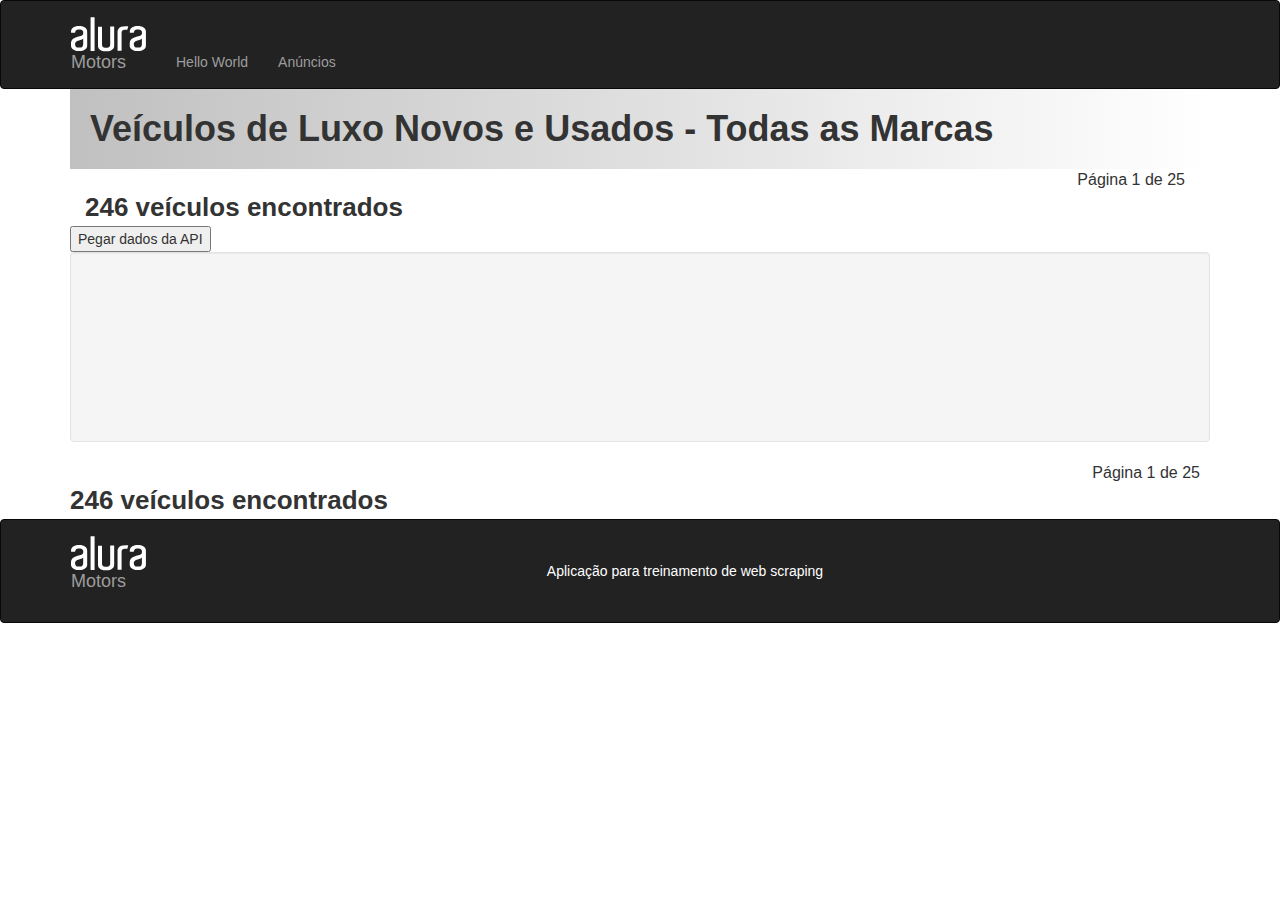
<file: index.html>
<!DOCTYPE html>

<html lang="pt-br">

<head>
	<meta charset="utf-8" />
	<meta content="width=device-width, initial-scale=1, shrink-to-fit=no" name="viewport" />
	<title>Alura Motors</title>
	<style>
		/*Regra para a animacao*/
		@keyframes spin {
			0% {
				transform: rotate(0deg);
			}

			100% {
				transform: rotate(360deg);
			}
		}

		/*Mudando o tamanho do icone de resposta*/
		div.glyphicon {
			color: #6B8E23;
			font-size: 38px;
		}

		/*Classe que mostra a animacao 'spin'*/
		.loader {
			border: 16px solid #f3f3f3;
			border-radius: 50%;
			border-top: 16px solid #3498db;
			width: 80px;
			height: 80px;
			-webkit-animation: spin 2s linear infinite;
			animation: spin 2s linear infinite;
		}
	</style>
	<link crossorigin="anonymous" href="https://maxcdn.bootstrapcdn.com/bootstrap/3.3.7/css/bootstrap.min.css"
		integrity="sha384-BVYiiSIFeK1dGmJRAkycuHAHRg32OmUcww7on3RYdg4Va+PmSTsz/K68vbdEjh4u" rel="stylesheet" />
	<link href="css/styles.css" media="all" rel="stylesheet" />
	<script src="https://code.jquery.com/jquery-1.12.4.js"></script>
	<script crossorigin="anonymous" integrity="sha384-Tc5IQib027qvyjSMfHjOMaLkfuWVxZxUPnCJA7l2mCWNIpG9mGCD8wGNIcPD7Txa"
		src="https://maxcdn.bootstrapcdn.com/bootstrap/3.3.7/js/bootstrap.min.js"></script>
	<!-- <script> requisitar("https://IdolizedBriefChief.popoflipe.repl.co/produtos?_page=1&_limit=10"); </script> -->
</head>

<body cz-shortcut-listen="true">
	<noscript>You need to enable JavaScript to run this app.</noscript>
	<div aria-labelledby="loadingModal_label" class="modal fade" data-backdrop="static" id="loadingModal" role="dialog"
		tabindex="-1">
		<div class="modal-dialog" role="document">
			<div class="modal-content">
				<div class="modal-header">
					<h5 class="modal-title" id="loadingModal_label">
						<span class="glyphicon glyphicon-refresh"></span>Aguarde...
					</h5>
				</div>
				<div class="modal-body">
					<div class="alert" role="alert">
						<center>
							<div class="loader" id="loader"></div><br />
							<h4><b id="loadingModal_content"></b></h4>
						</center>
					</div>
				</div>
			</div>
		</div>
	</div>
	<div id="root">
		<header>
			<nav class="navbar navbar-inverse" style="margin-bottom: 0;">
				<div class="container" style="margin-bottom: -20px;">
					<div class="navbar">
						<a class="navbar-brand" href="./index.html" title="Alura Motors">
							<img alt="Alura" class="d-inline-block align-top" src="img/alura-logo.svg" />Motors
						</a>
						<ul class="nav navbar-nav" style="margin-top: 35px;">
							<li><a href="./hello-world.html">Hello World</a></li>
							<li><a href="./index.html">Anúncios</a></li>
						</ul>
					</div>
				</div>
			</nav>
		</header>
		<div class="container">
			<h1 class="sub-header">Veículos de Luxo Novos e Usados - Todas as Marcas</h1>
			<div class="row">
				<div class="col-md-12">
					<div class="container" style="width: 100%">
						<div class="type-select">246 veículos encontrados</div>
						<div class="container-pagination" style="float: right">
							<span class="info-pages">Página 1 de 25</span>
						</div>
					</div>
					<button id="botaoAPI" > Pegar dados da API</button>
					<div id="container-cards" style="height: 100%">
						<div id="cardAPI" class="well card">
						</div>
					</div>
					<div class="type-select">246 veículos encontrados</div>
					<div class="container-pagination" style="float: right">
						<span class="info-pages">Página 1 de 25</span>
					</div>
				</div>
			</div>
		</div>
	</div>
</body>

<footer>
	<nav class="navbar navbar-inverse">
		<div class="container" style="margin-bottom: 10px;">
			<div class="navbar">
				<a class="navbar-brand" href="./index.php" title="Alura Motors">
					<img alt="Alura" class="d-inline-block align-top" src="img/alura-logo.svg" />Motors
				</a>
				<p style="color: #fff; text-align: center; margin-top: 40px;">Aplicação para treinamento de web scraping
				</p>
			</div>
		</div>
	</nav>
</footer>

<script src="js/index.js" type="text/javascript"></script>

</html>
</file>
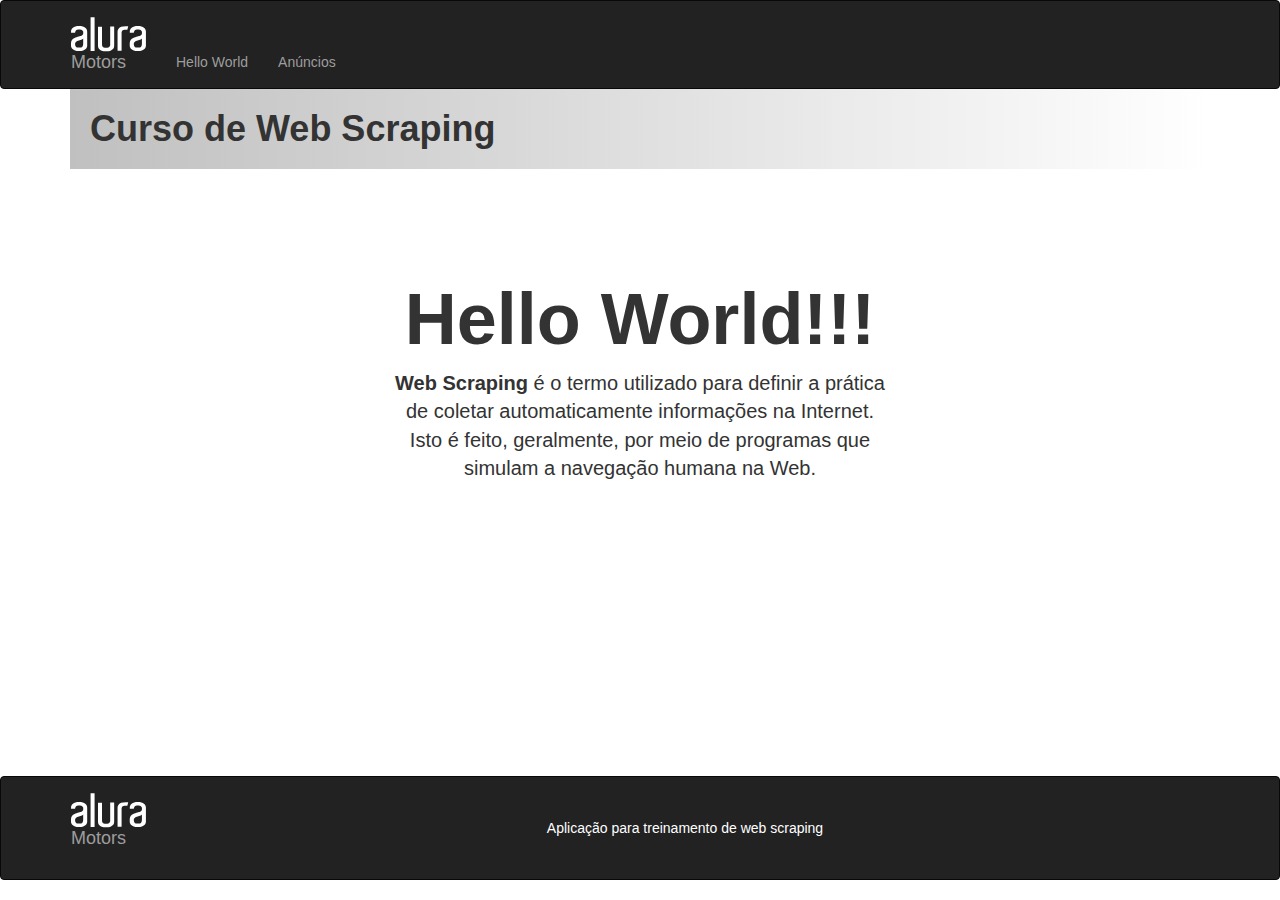
<file: hello-world.html>
<!DOCTYPE html>
<html lang="pt-br">
<head>
    <meta charset="utf-8">
    <meta name="viewport" content="width=device-width, initial-scale=1, shrink-to-fit=no">

    <title>Alura Motors</title>
	<link rel="stylesheet" href="https://maxcdn.bootstrapcdn.com/bootstrap/3.3.7/css/bootstrap.min.css" integrity="sha384-BVYiiSIFeK1dGmJRAkycuHAHRg32OmUcww7on3RYdg4Va+PmSTsz/K68vbdEjh4u" crossorigin="anonymous">
	<link rel="stylesheet" href="css/styles.css" media="all">

	<script src="https://code.jquery.com/jquery-1.12.4.js"></script>
	<script src="https://maxcdn.bootstrapcdn.com/bootstrap/3.3.7/js/bootstrap.min.js" integrity="sha384-Tc5IQib027qvyjSMfHjOMaLkfuWVxZxUPnCJA7l2mCWNIpG9mGCD8wGNIcPD7Txa" crossorigin="anonymous"></script>
	<script type="text/javascript" src="js/index.js"></script>

</head>
<body cz-shortcut-listen="true">
    <noscript>You need to enable JavaScript to run this app.</noscript>

    <div id="root">
        <header>
            <nav class="navbar navbar-inverse" style="margin-bottom: 0;">
                <div class="container" style="margin-bottom: -20px;">
                    <div class="navbar">
                        <a href="./index.html" class="navbar-brand" title="Alura Motors">
                            <img src="img/alura-logo.svg" class="d-inline-block align-top" alt="Alura">Motors
                        </a>
                        <ul class="nav navbar-nav" style="margin-top: 35px;">
                            <li><a href="./hello-world.html">Hello World</a></li>
                            <li><a href="./index.html">Anúncios</a></li>
                        </ul>
                    </div>
                </div>
            </nav>
        </header>

		<div class="container">
			<h1 class="sub-header">Curso de Web Scraping</h1>
			<div class="row">
				<div class="col-md-12">
					<div class="container" style="width: 100%;">
                <h1 id="hello-world">Hello World!!!</h1>
                <p class="definition"><b>Web Scraping</b> é o termo utilizado para definir a prática de coletar automaticamente informações na Internet. Isto é feito, geralmente, por meio de programas que simulam a navegação humana na Web.</p>
					</div>
				</div>
			</div>
		</div>

		<footer id="footer">
			<nav class="navbar navbar-inverse">
				<div class="container" style="margin-bottom: 10px;">
					<div class="navbar">
						<a href="./index.php" class="navbar-brand" title="Alura Motors">
							<img src="img/alura-logo.svg" class="d-inline-block align-top" alt="Alura">Motors
						</a>
						<p style="color: #fff; text-align: center; margin-top: 40px;">Aplicação para treinamento de web scraping</p>
					</div>
				</div>
			</nav>
   </footer>

	</div>

</body>
</html>
</file>
<file: css/styles.css>
a {
	cursor: pointer;
}

#footer {
	position: absolute;
	bottom: 0;
	width: 100%;
}

#hello-world {
	font-size: 72px;
	font-weight: 900;
	margin-top: 10%;
	text-align: center;
}

.definition {
	text-align: center;
	font-size: 20px;
	max-width: 500px;
	margin: 0 auto;
}

.info-pages {
	margin-right: 10px;
	font-weight: 500;
	font-size: 16px;
}

.type-select {
	font-size: 26px;
	font-weight: 600;
	display: inline-block;
	margin-top: 15px;
	padding-top: 5px;
}

.badge {
	margin-left: 2px;
}

.badge-danger {
	background-color: #dc3545;
}

.sub-header {
	font-weight: 600;
	background-image: linear-gradient(to left, rgba(192, 192, 192, 0), rgba(192, 192, 192, 1));
	margin: 0;
	padding: 20px;
}

.pagination {
	display: inline-flex !important;
}

.pagination>li {
	display: inline-flex !important;
}

.card {
	width: 100%;
	min-height: 190px;
}

.image-card {
	overflow: hidden;
}

.image-card img {
	max-width: 100% !important;
}

.body-card {
	padding-left: 10px;
	height: 100%;
}

.value-card {
	display: table;
	overflow: hidden;
	height: 100%;
	margin-top: 50px;
}

.value {
	display: table-cell;
	vertical-align: middle;
	text-align: center;
}

.inline {
	display: inline;
}

.txt-name {
	font-size: 22px;
	font-weight: 600;
	margin-bottom: 0
}

.txt-motor {
	font-size: 14px;
	font-weight: 600;
	text-transform: uppercase;
	color: cadetblue;
}

.txt-description {
	font-size: 16px;
	font-weight: 600;
}

.lst-items {
	display: -ms-flexbox;
	display: flex;
	-ms-flex-wrap: wrap;
	flex-wrap: wrap;
	margin: 0;
}

.txt-items {
	font-size: 12px;
	padding: 0 10px 5px 0;
	list-style: none;
}

.txt-location {
	font-size: 12px;
	color: cadetblue;
	margin-bottom: 0;
}

.txt-value {
	font-size: 32px;
	font-weight: 600;
}
</file>
